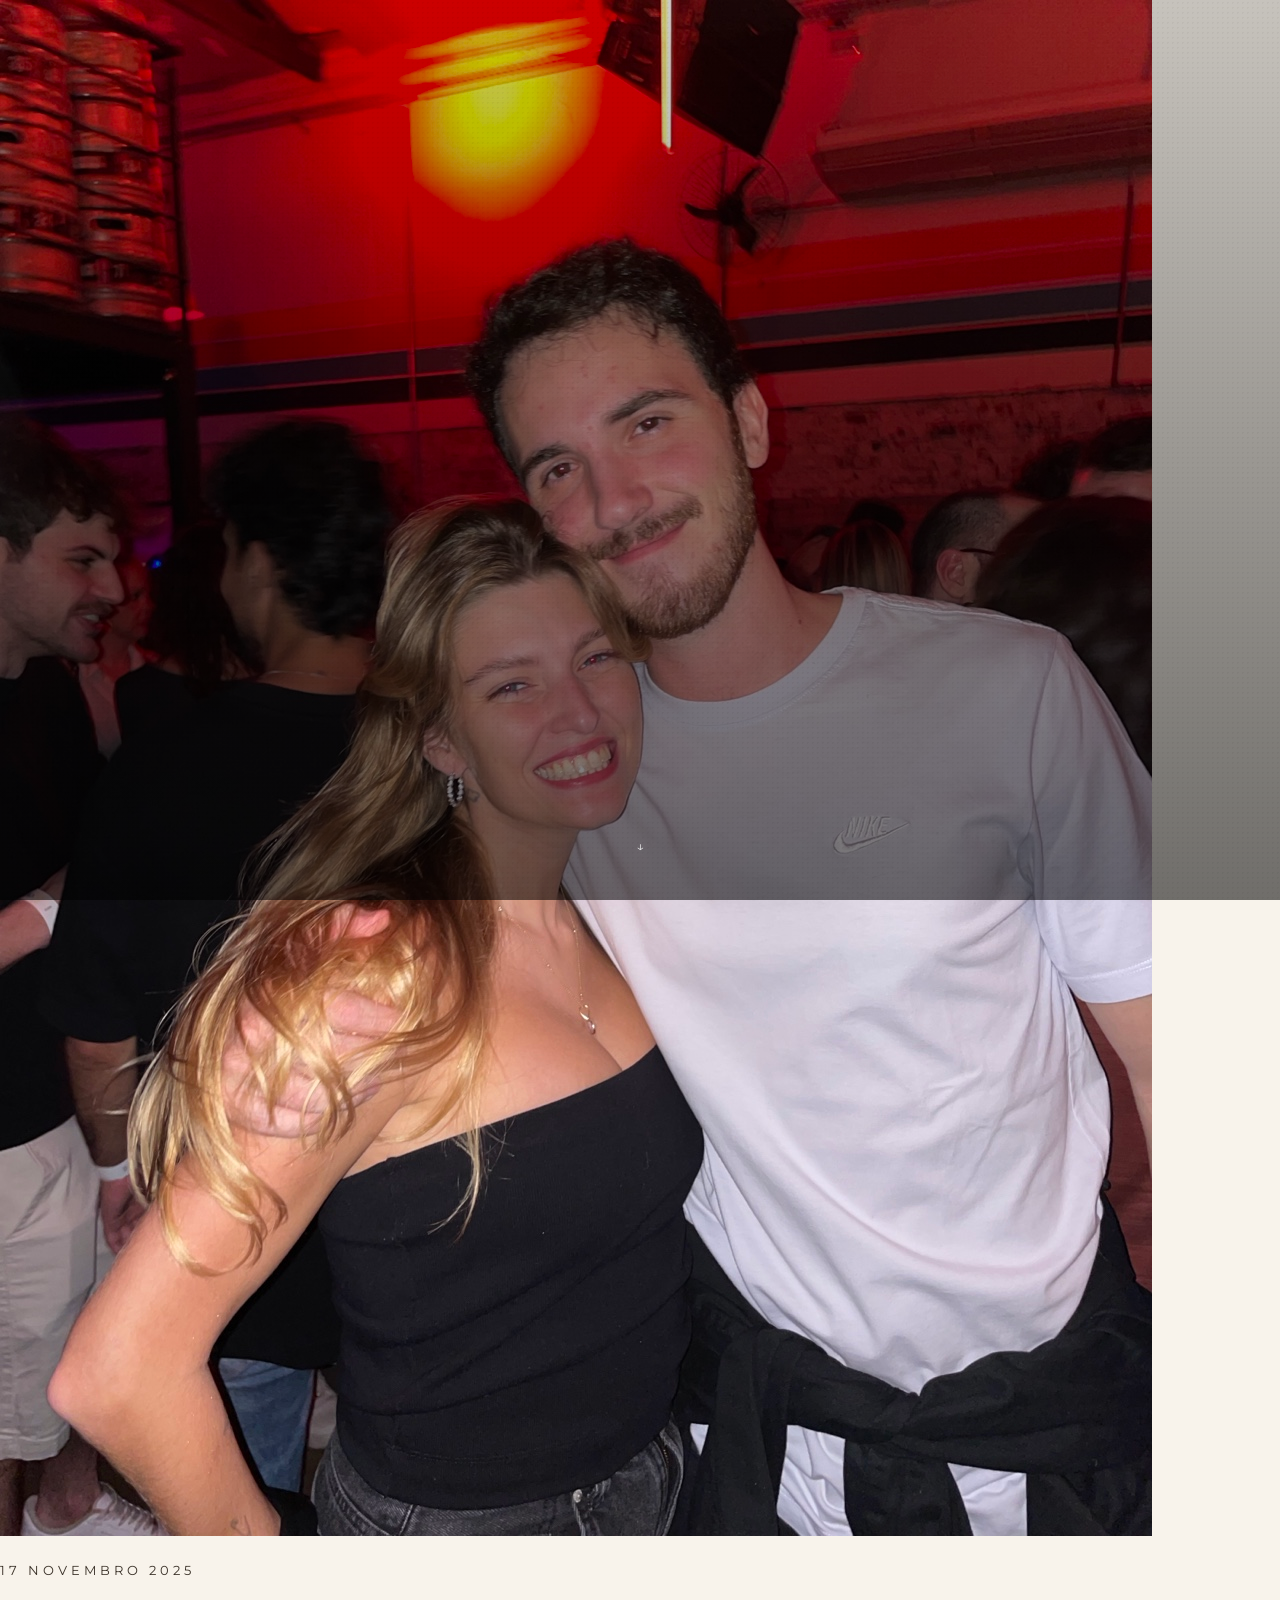
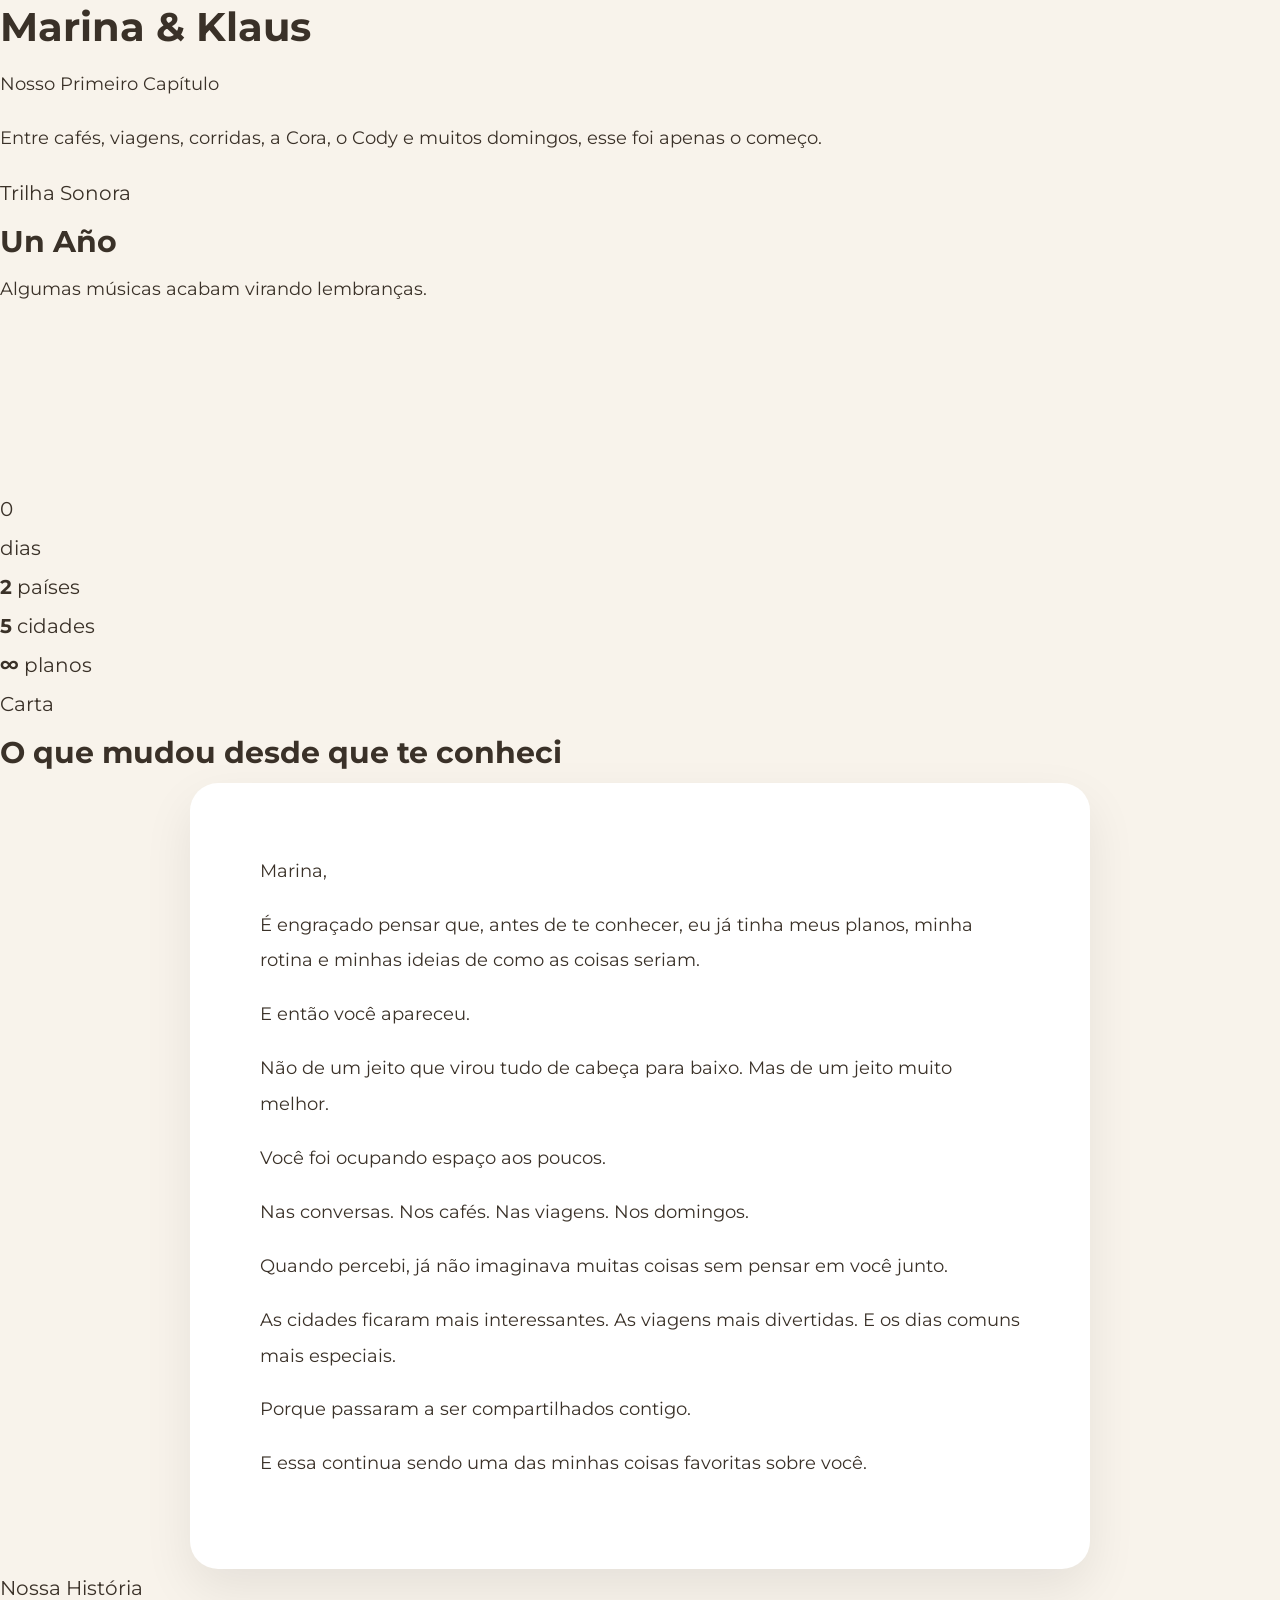
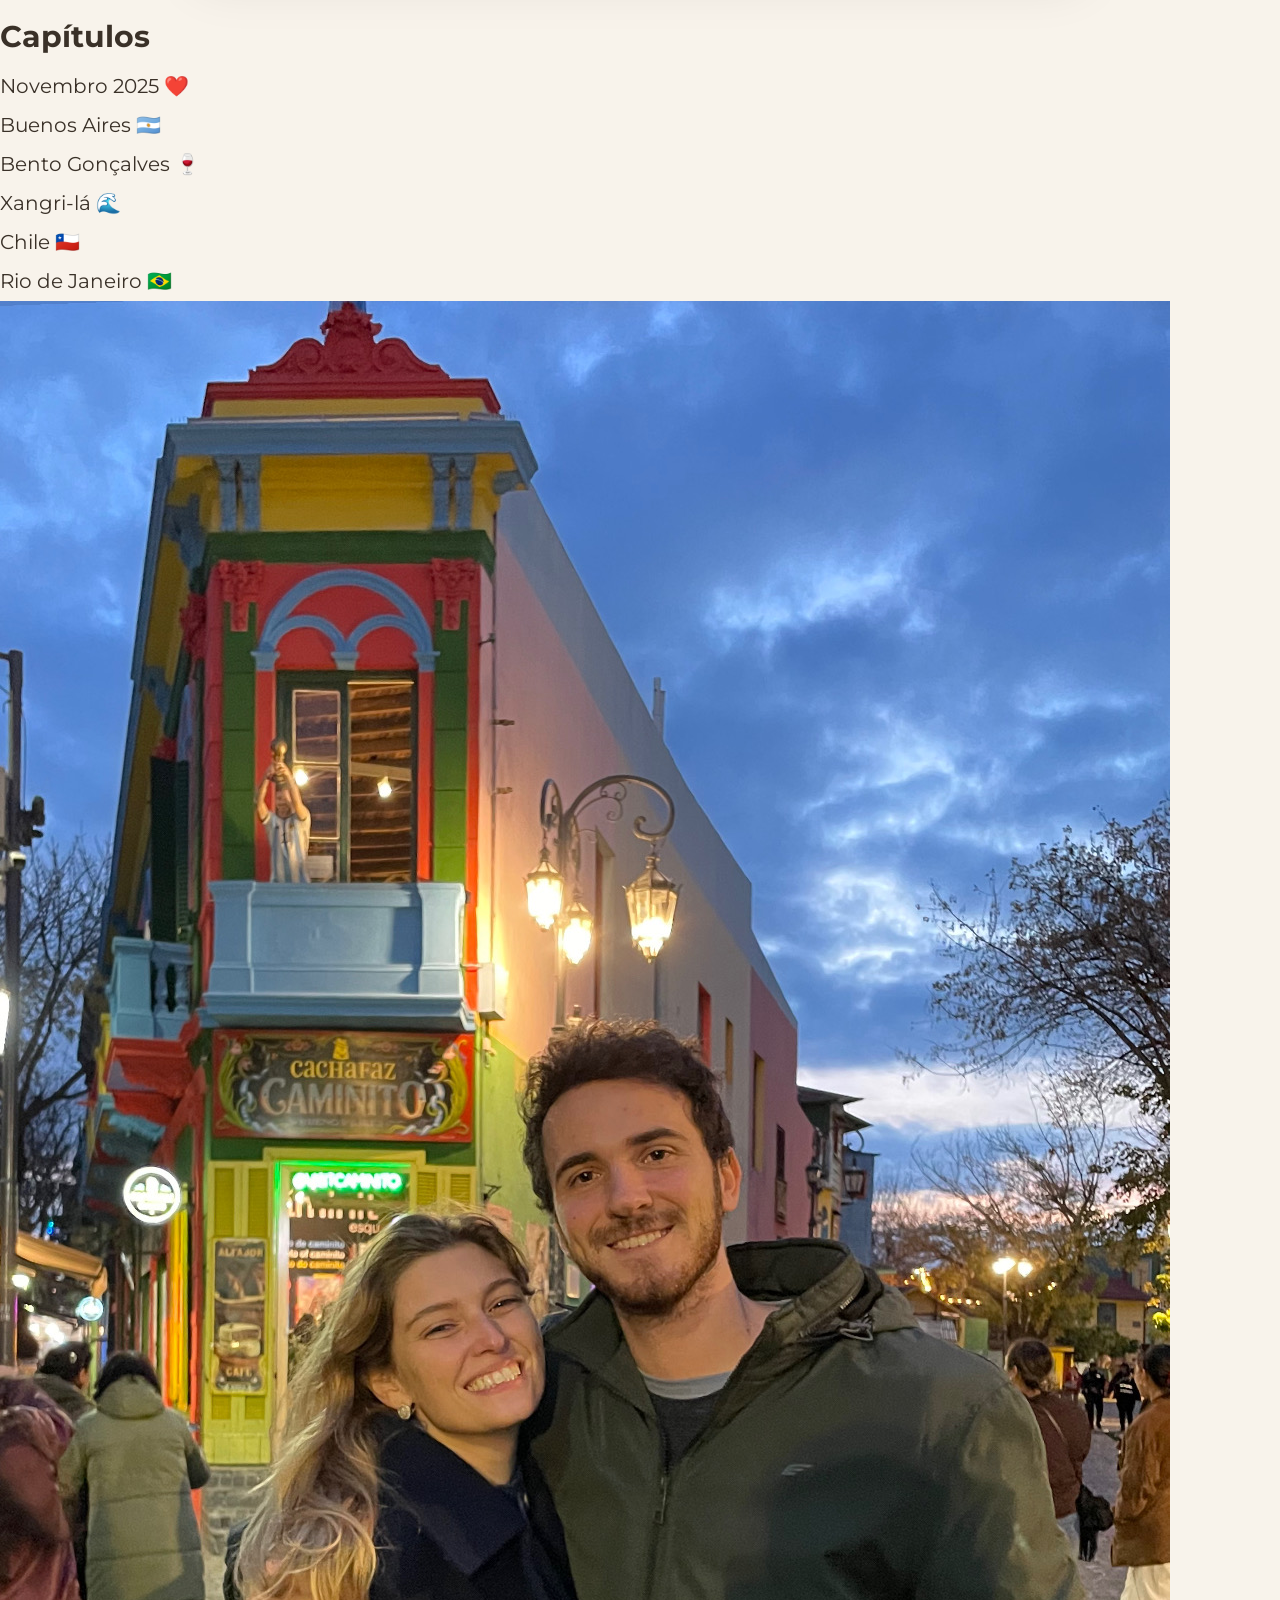
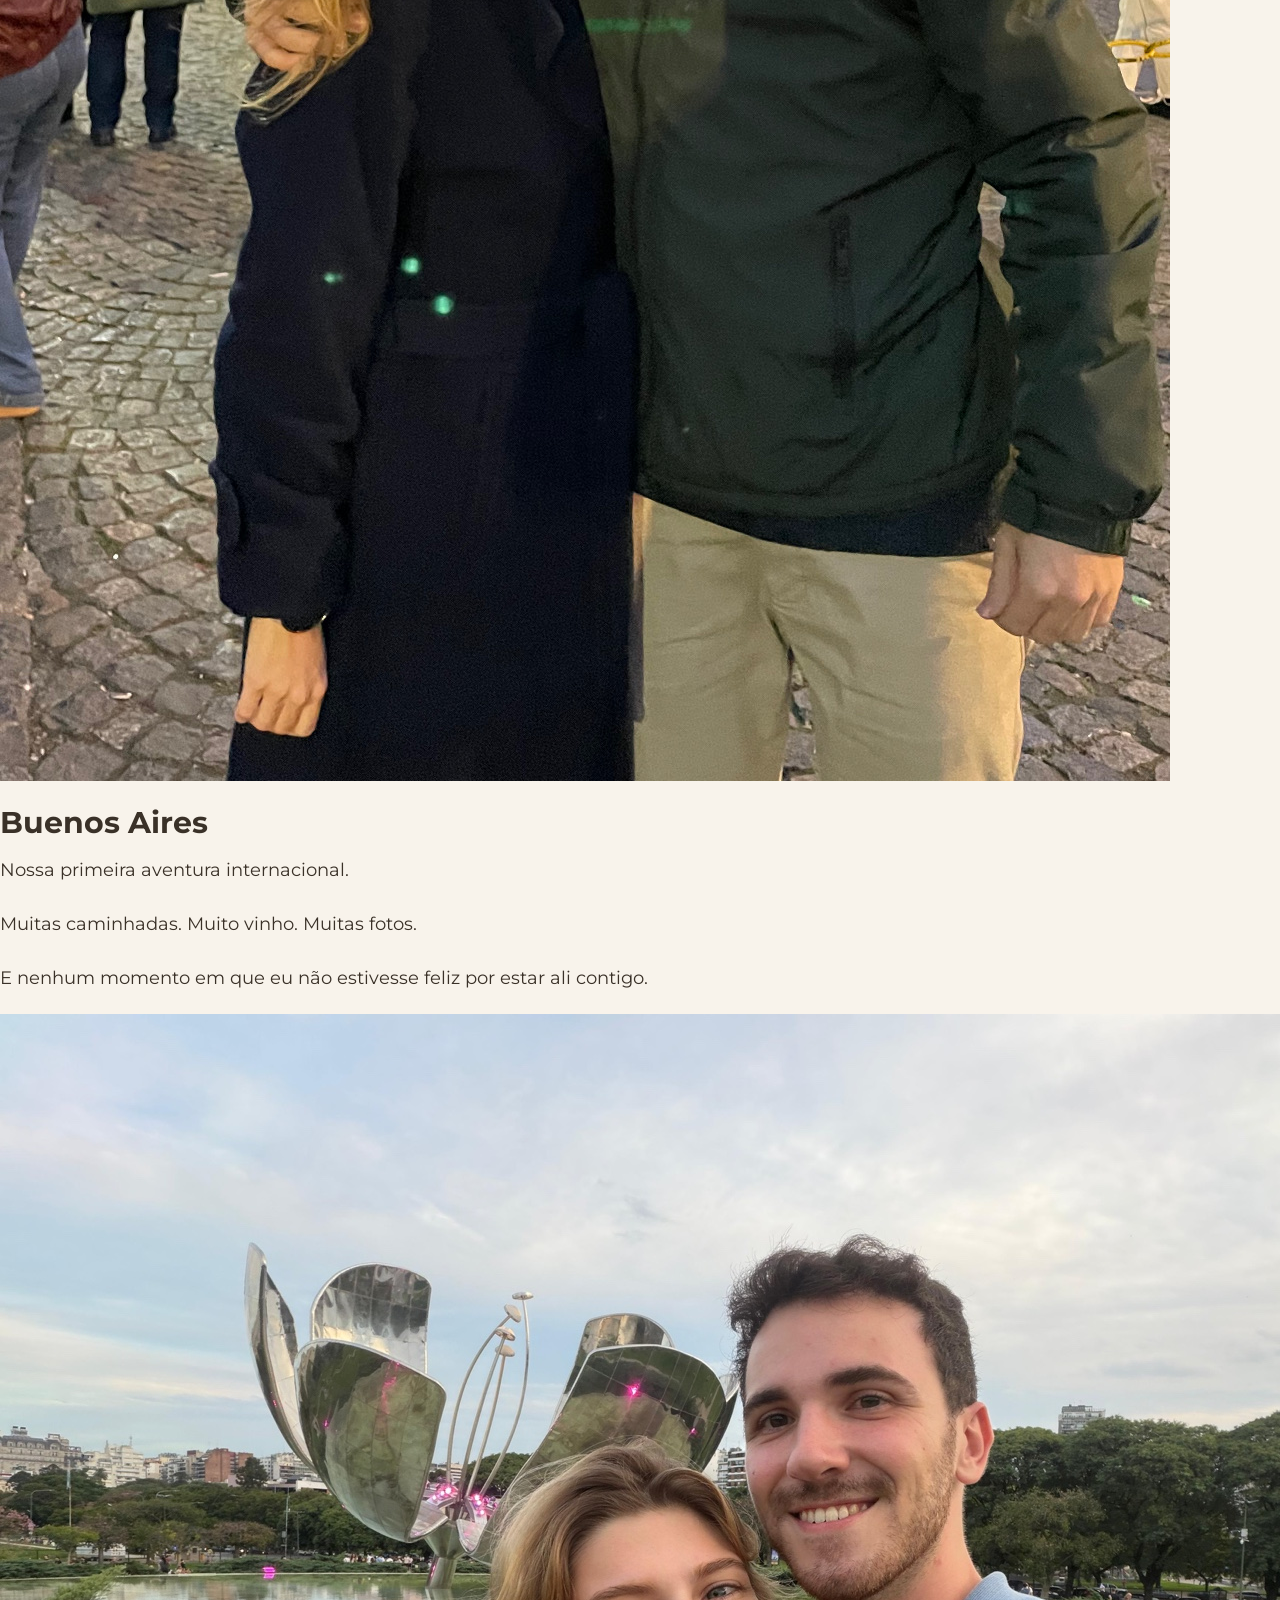
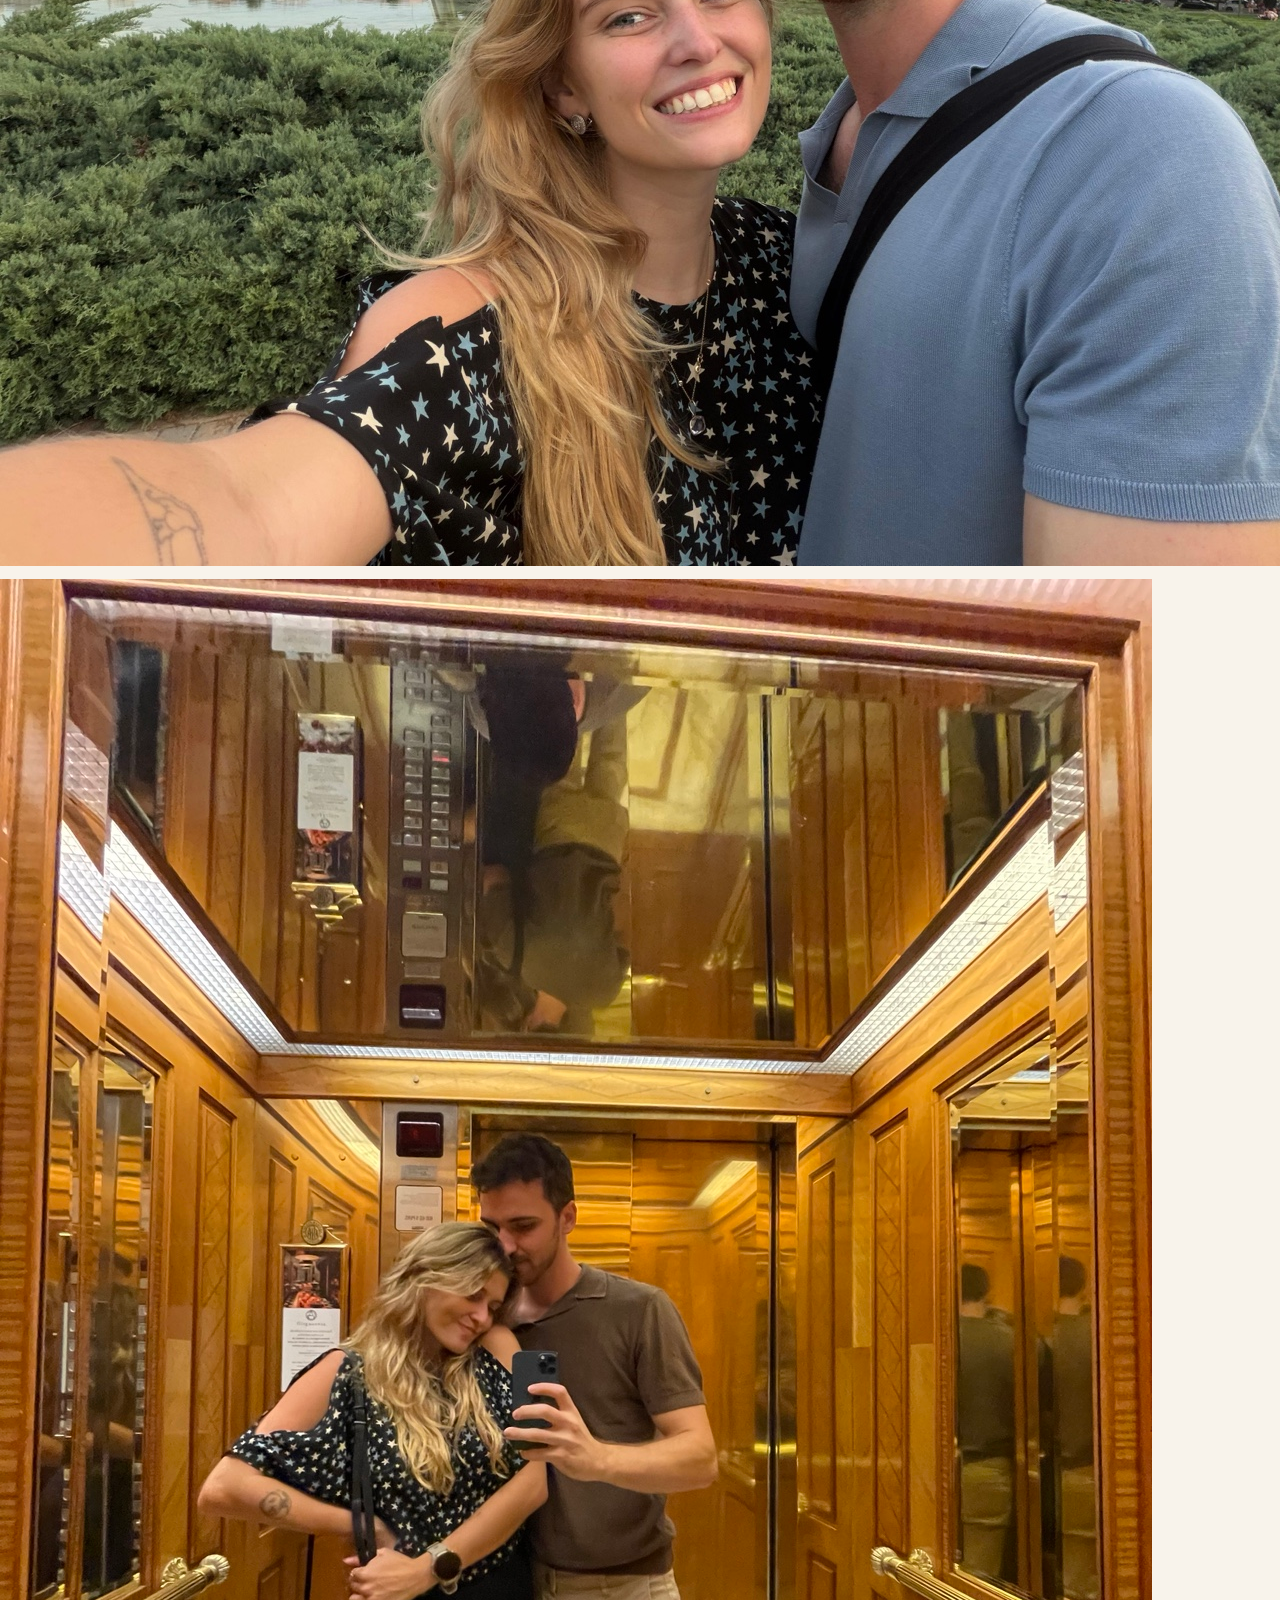
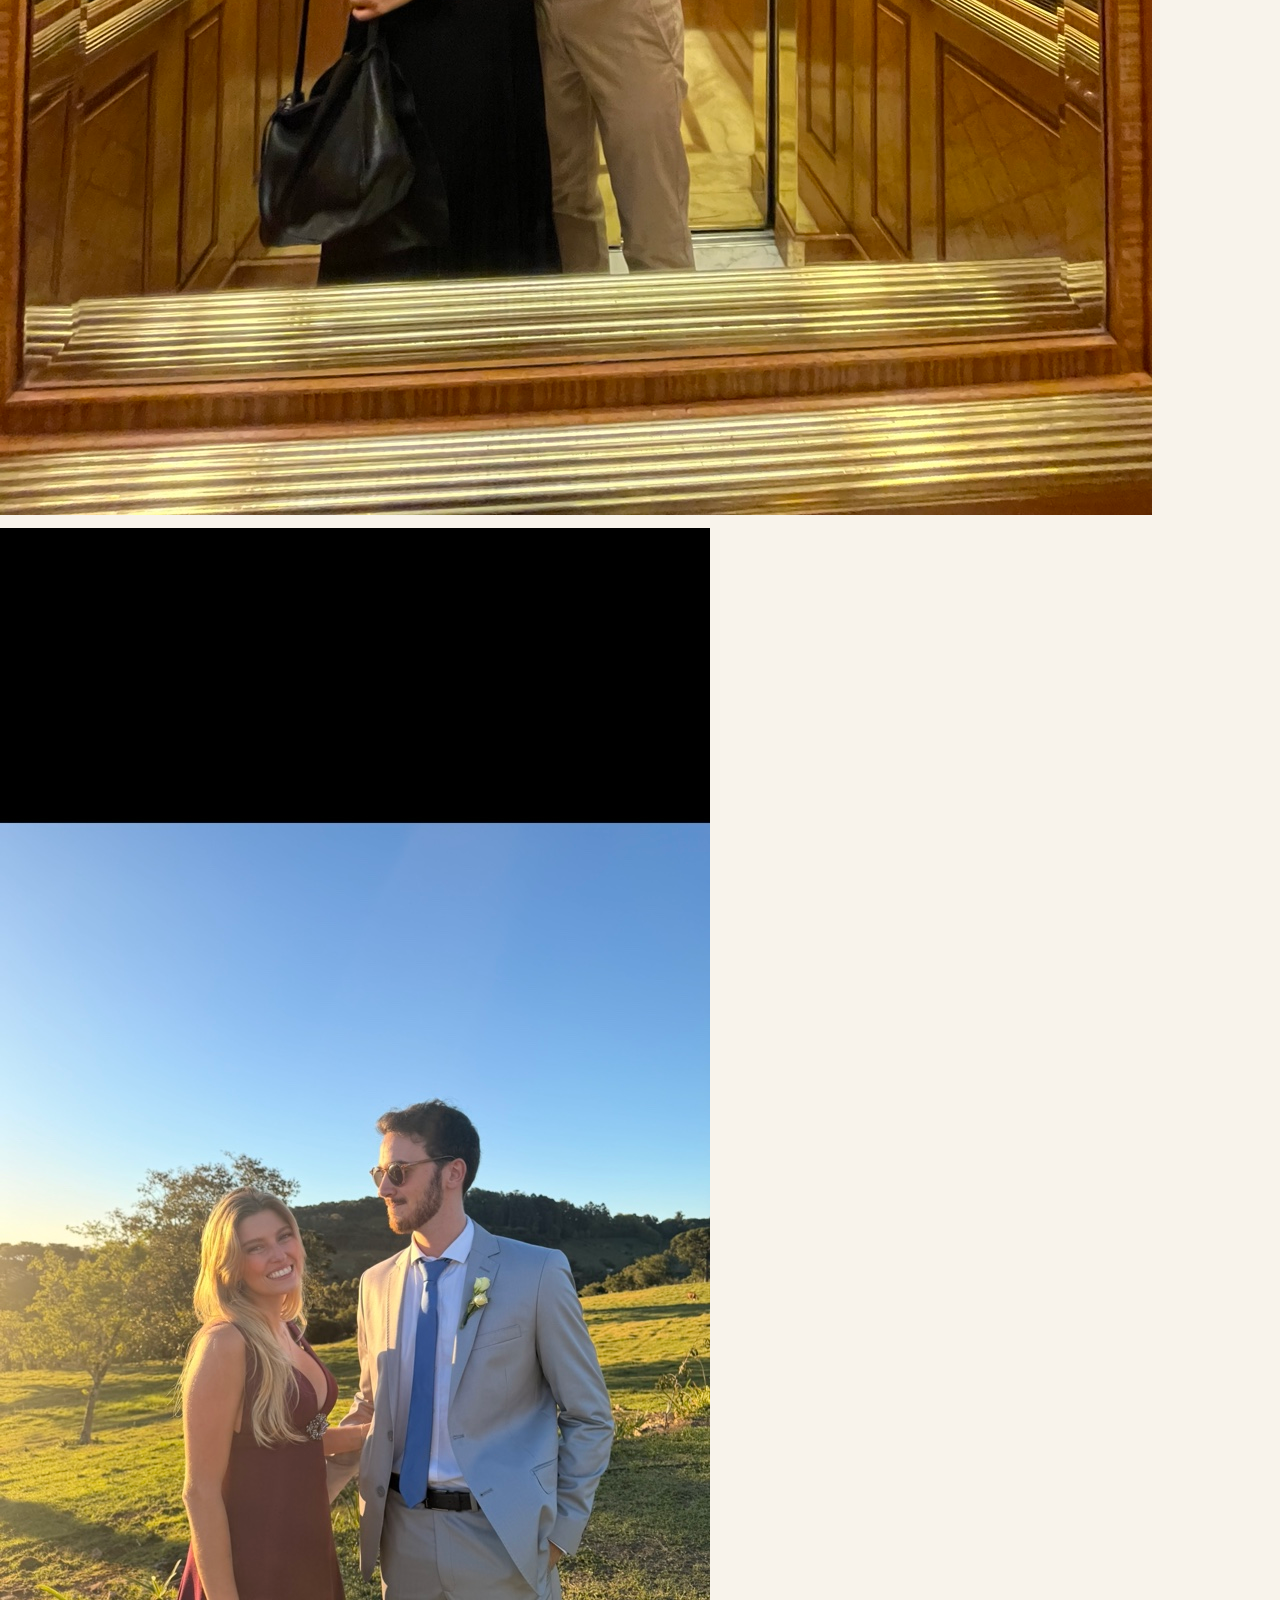
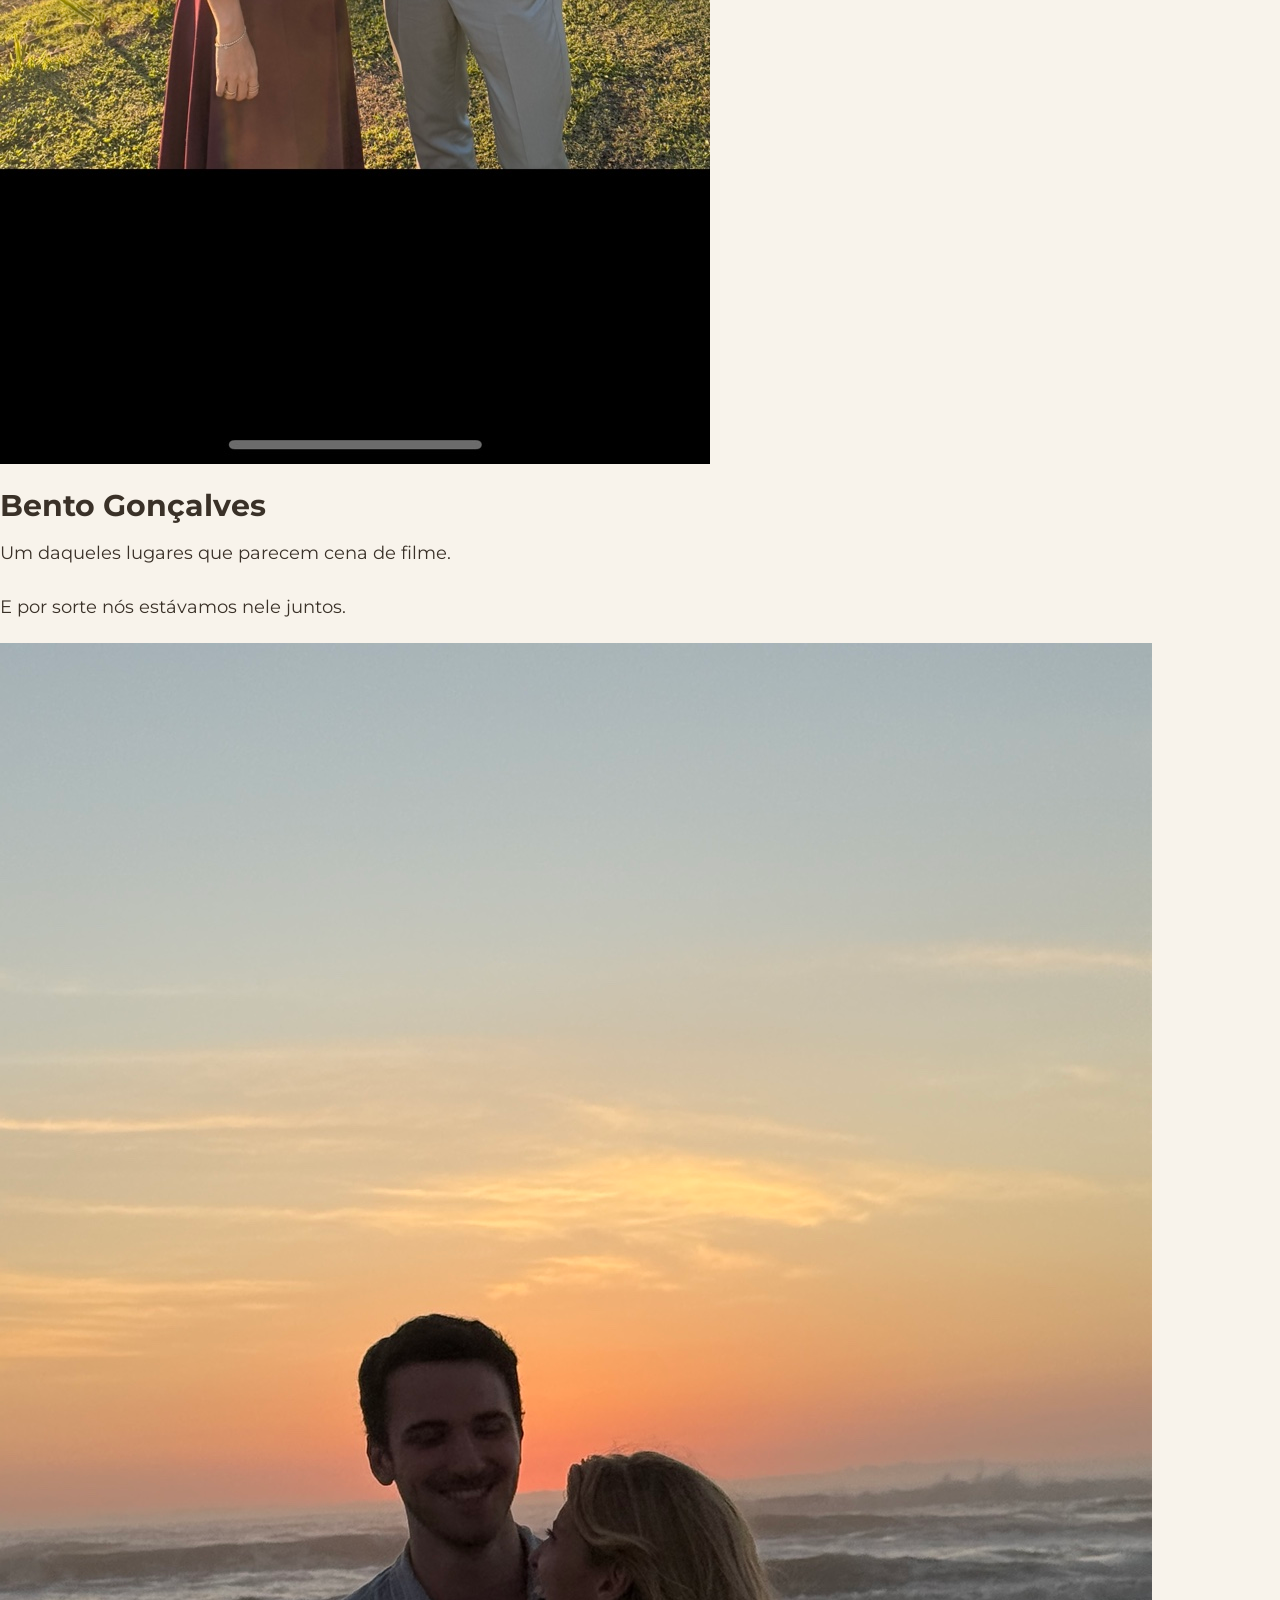
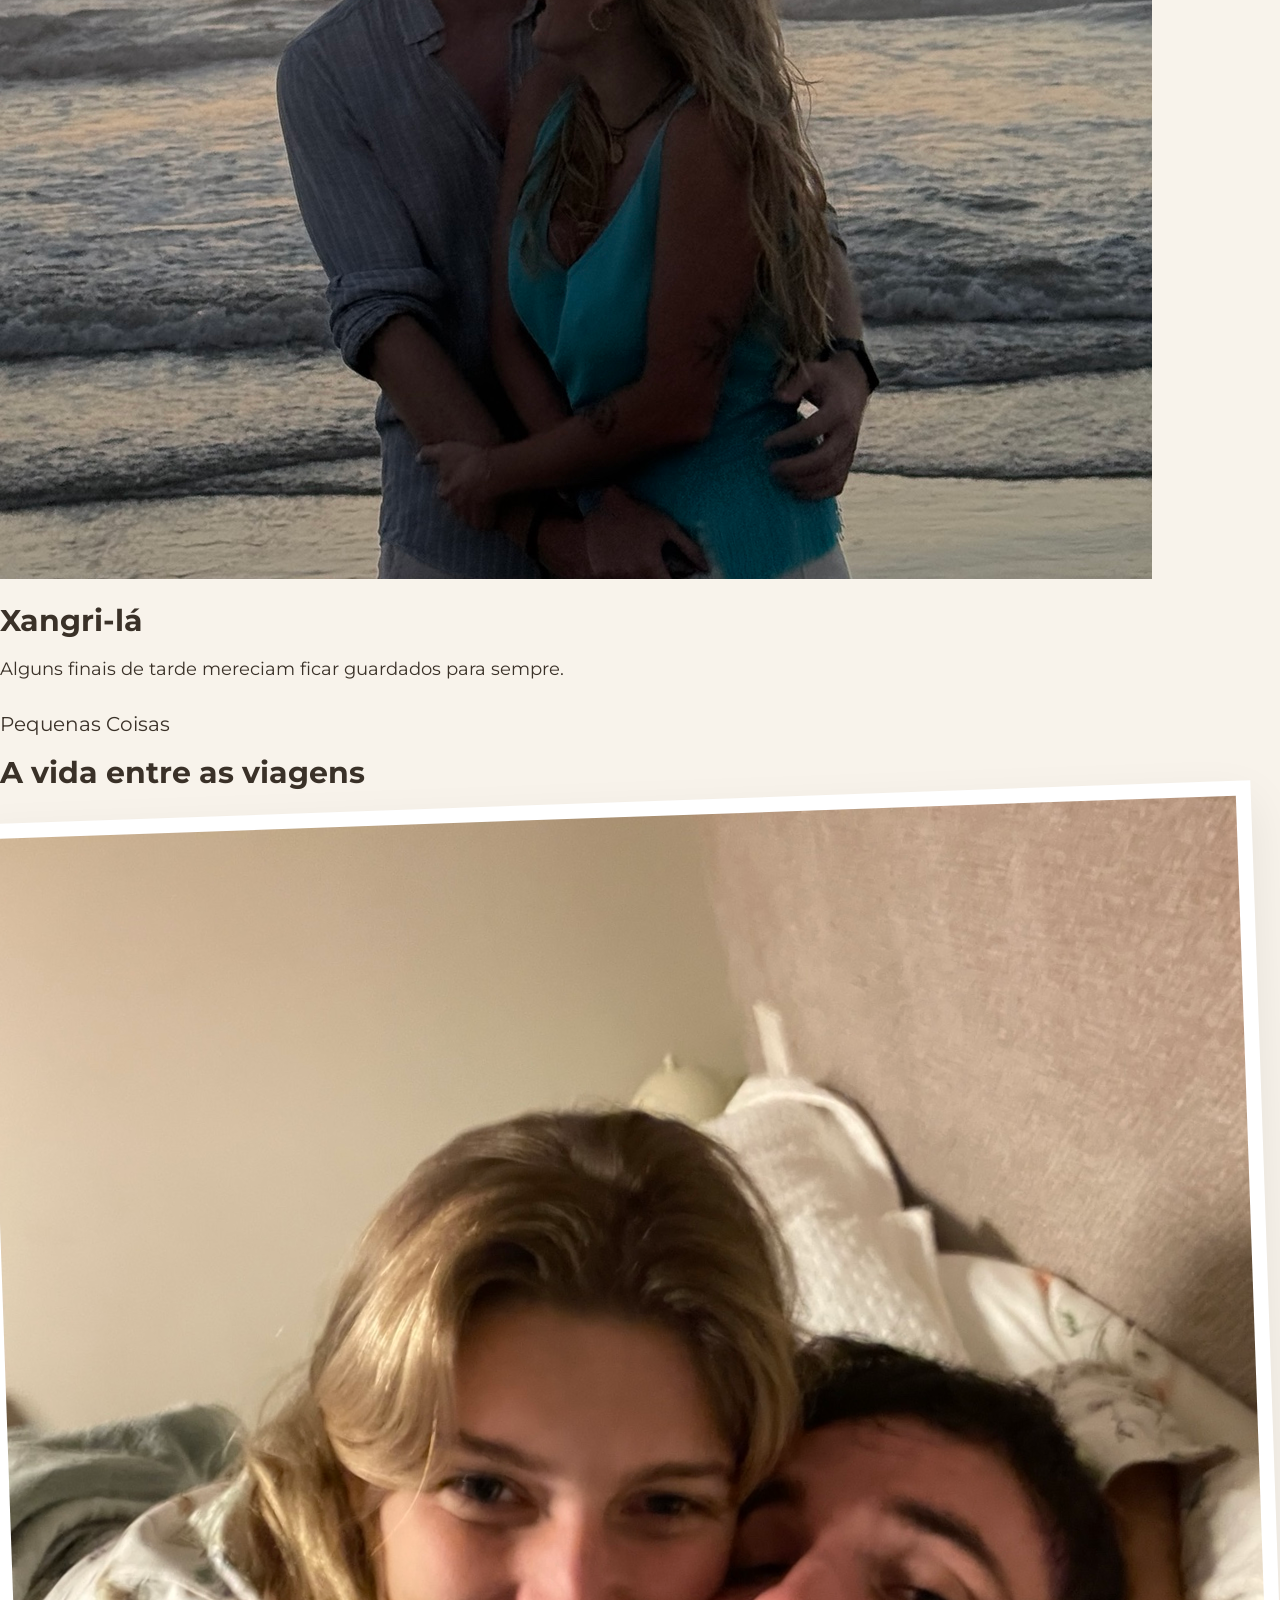
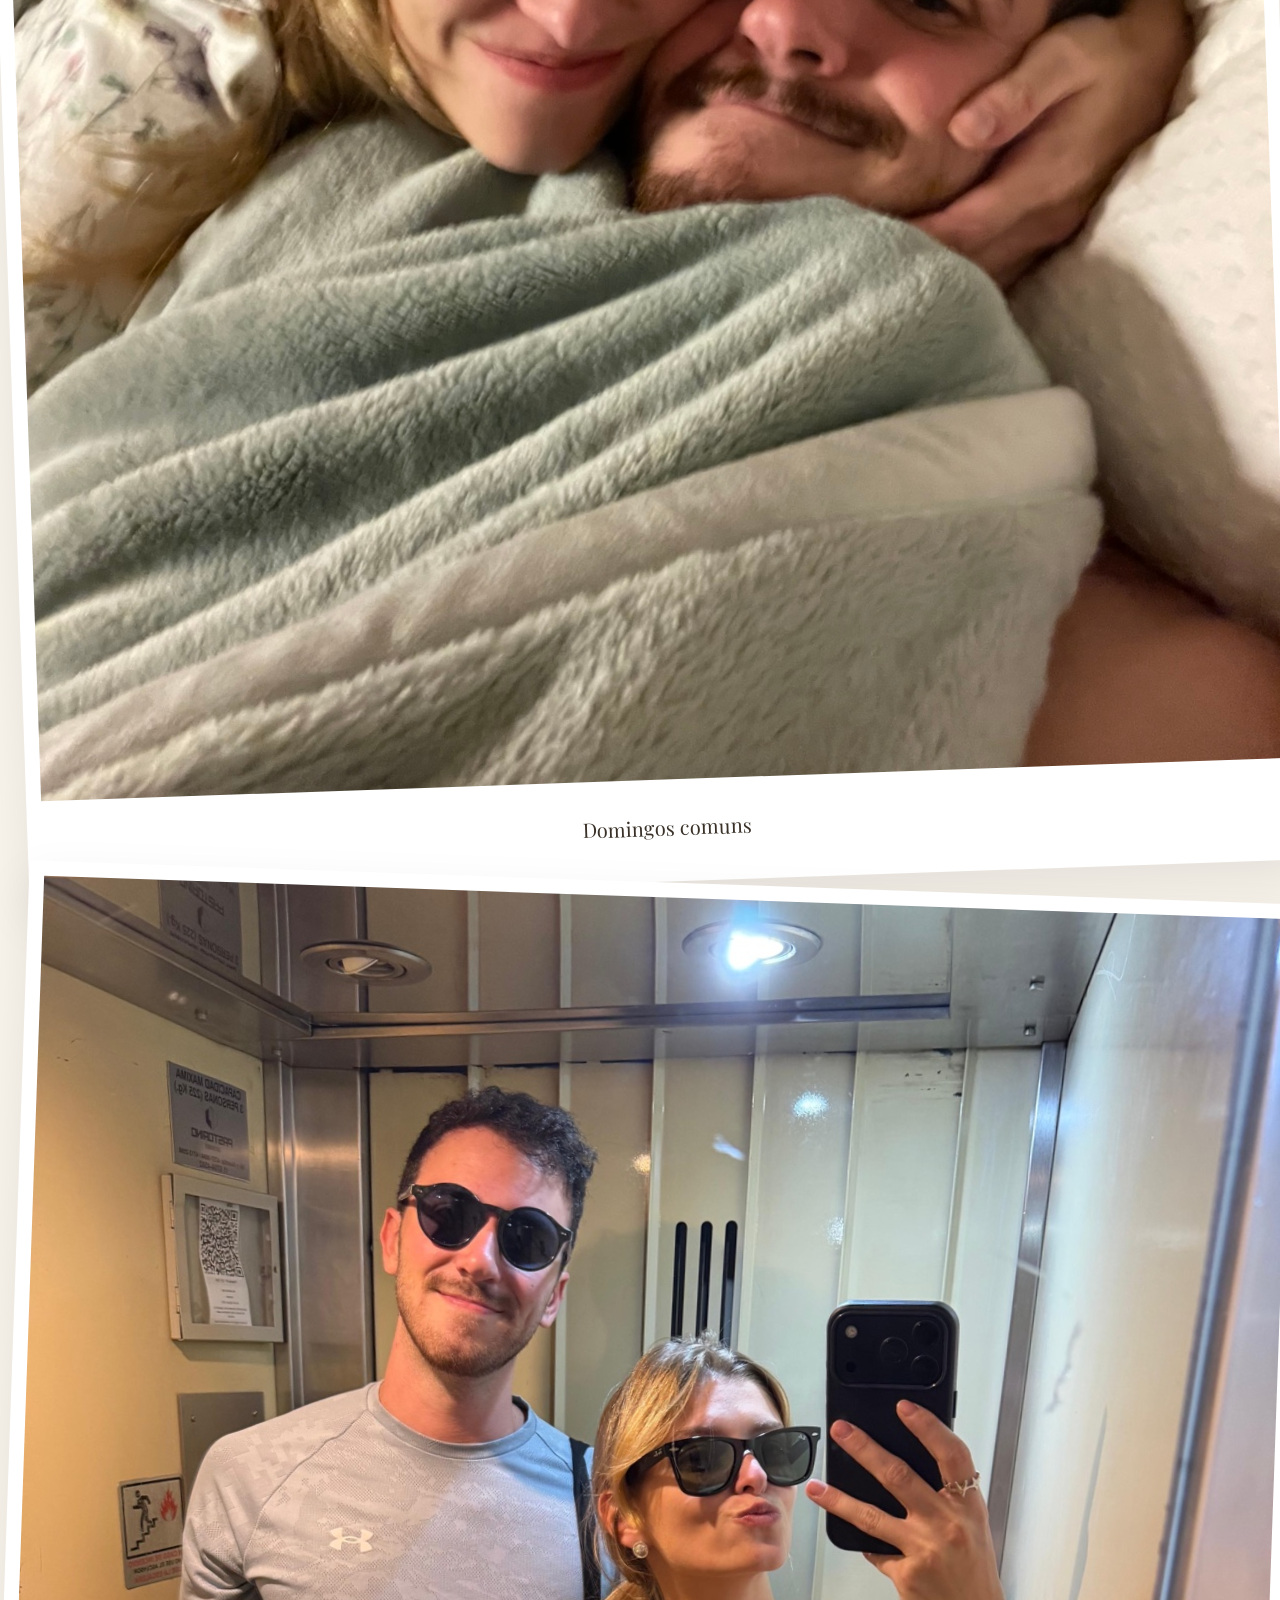
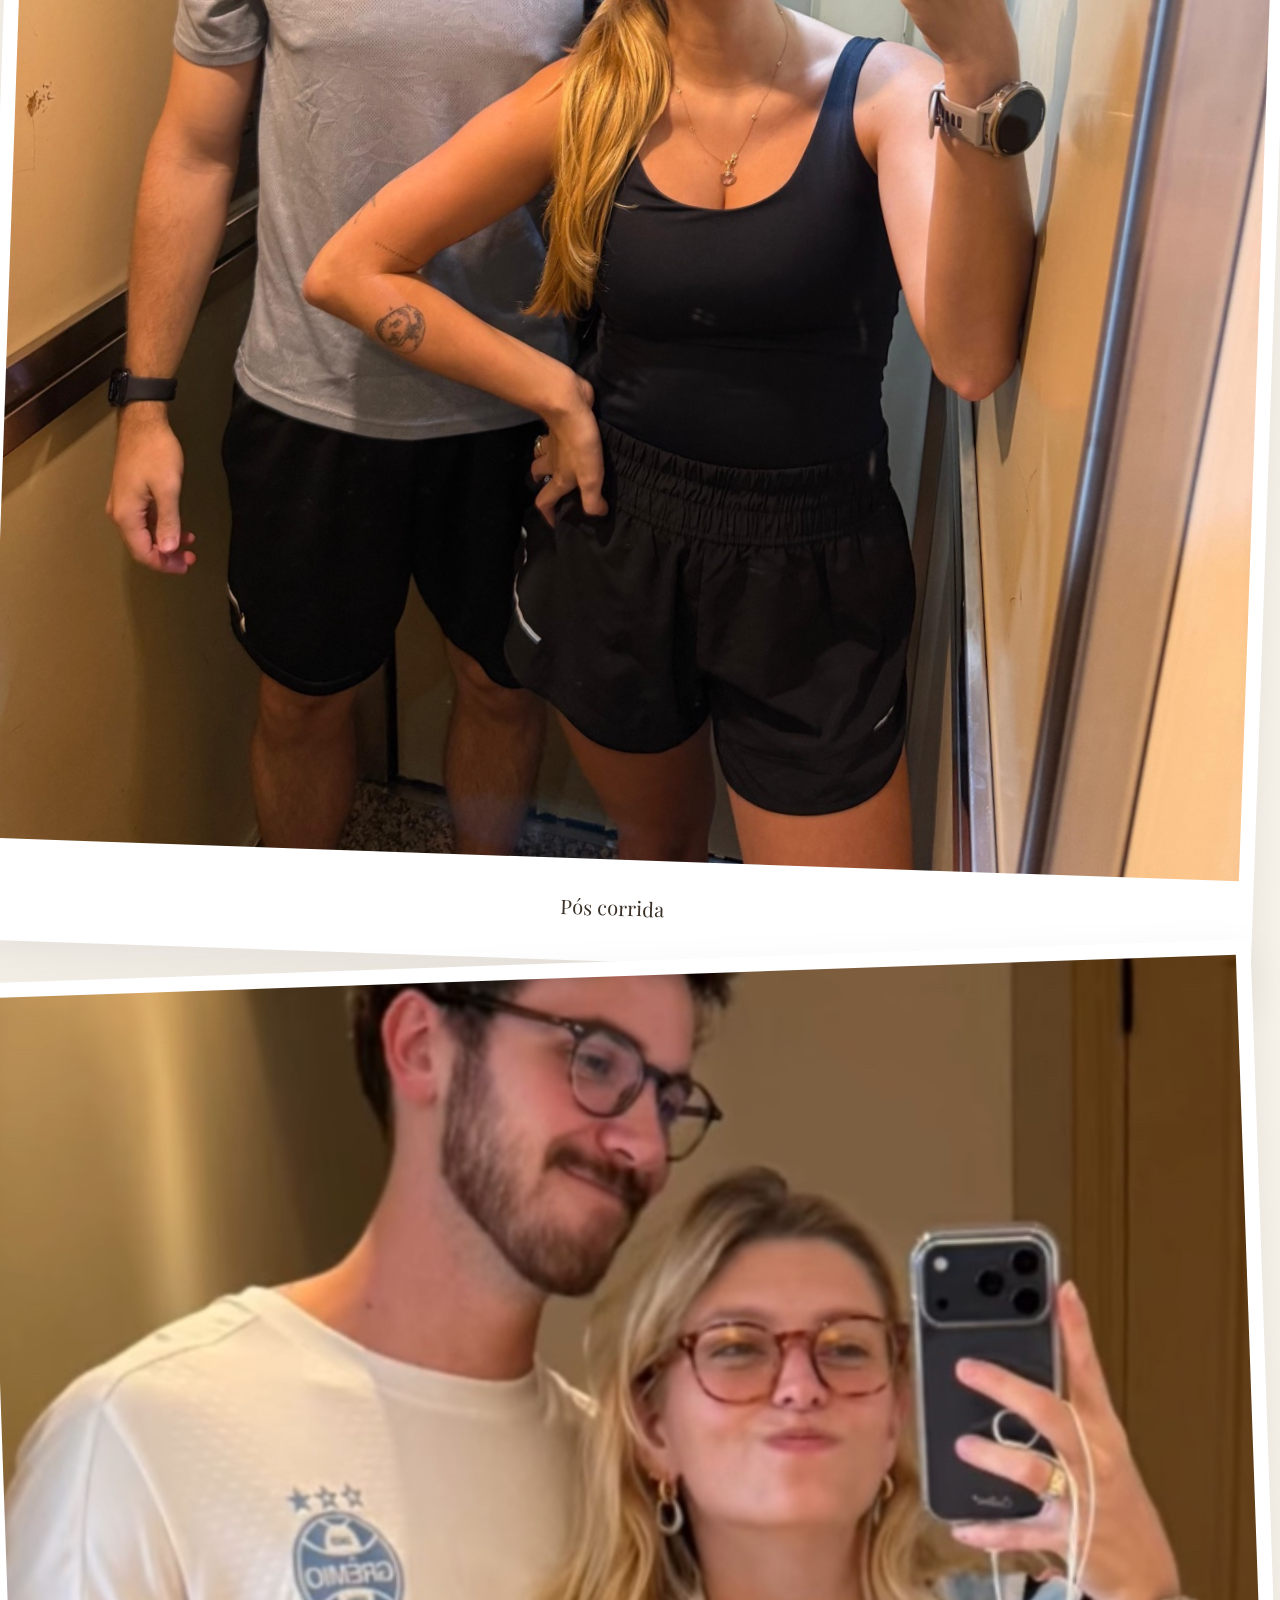
<file: index1.html>
<!DOCTYPE html>
<html lang="pt-BR">

<head>

<meta charset="UTF-8">
<meta name="viewport" content="width=device-width, initial-scale=1.0">

<title>Marina & Klaus</title>

<link rel="stylesheet" href="style.css">

<link rel="preconnect" href="https://fonts.googleapis.com">
<link href="https://fonts.googleapis.com/css2?family=Cormorant+Garamond:wght@300;400;500;600&family=Caveat:wght@400;500&display=swap" rel="stylesheet">

</head>

<body>

<!-- HERO -->

<header class="hero">

    <img src="fotos/saopaulo.jpg" class="hero-image">

    <div class="hero-overlay"></div>

    <div class="hero-content">

        <span class="hero-date">
            17 Novembro 2025
        </span>

        <h1>
            Marina & Klaus
        </h1>

        <p class="subtitle">
            Nosso Primeiro Capítulo
        </p>

        <p class="hero-text">
            Entre cafés, viagens, corridas,
            a Cora, o Cody e muitos domingos,
            esse foi apenas o começo.
        </p>

        <div class="scroll-indicator">
            ↓
        </div>

    </div>

</header>

<!-- MÚSICA -->

<section class="section music">

    <span class="section-tag">
        Trilha Sonora
    </span>

    <h2>
        Un Año
    </h2>

    <p class="music-caption">
        Algumas músicas acabam virando lembranças.
    </p>

    <div class="spotify-container">

        <div class="spotify-container">

        <iframe
        style="border-radius:16px"
        src="https://open.spotify.com/embed/track/2vrpcQNg6itmgVZWsNjWe0"
        width="100%"
        height="152"
        frameborder="0"
        allowfullscreen=""
        allow="autoplay; clipboard-write; encrypted-media; fullscreen; picture-in-picture"
        loading="lazy">
        </iframe>

    </div>

    </div>

</section>

<!-- CONTADOR -->

<section class="section counter-section">

    <div class="counter-wrapper">

        <div id="contadorDias" class="counter-number">
            0
        </div>

        <div class="counter-label">
            dias
        </div>

    </div>

    <div class="relationship-stats">

        <div>
            <strong>2</strong>
            países
        </div>

        <div>
            <strong>5</strong>
            cidades
        </div>

        <div>
            <strong>∞</strong>
            planos
        </div>

    </div>

</section>

<!-- CARTA -->

<section class="section letter-section">

    <span class="section-tag">
        Carta
    </span>

    <h2>
        O que mudou desde que te conheci
    </h2>

    <div class="letter">

        <p>Marina,</p>

        <p>
            É engraçado pensar que, antes de te conhecer,
            eu já tinha meus planos, minha rotina e minhas ideias de como as coisas seriam.
        </p>

        <p>
            E então você apareceu.
        </p>

        <p>
            Não de um jeito que virou tudo de cabeça para baixo.
            Mas de um jeito muito melhor.
        </p>

        <p>
            Você foi ocupando espaço aos poucos.
        </p>

        <p>
            Nas conversas.
            Nos cafés.
            Nas viagens.
            Nos domingos.
        </p>

        <p>
            Quando percebi, já não imaginava muitas coisas sem pensar em você junto.
        </p>

        <p>
            As cidades ficaram mais interessantes.
            As viagens mais divertidas.
            E os dias comuns mais especiais.
        </p>

        <p>
            Porque passaram a ser compartilhados contigo.
        </p>

        <p>
            E essa continua sendo uma das minhas coisas favoritas sobre você.
        </p>

    </div>

</section>

<!-- TIMELINE -->

<section class="section">

    <span class="section-tag">
        Nossa História
    </span>

    <h2>
        Capítulos
    </h2>

    <div class="timeline">

        <div class="timeline-item">
            Novembro 2025 ❤️
        </div>

        <div class="timeline-item">
            Buenos Aires 🇦🇷
        </div>

        <div class="timeline-item">
            Bento Gonçalves 🍷
        </div>

        <div class="timeline-item">
            Xangri-lá 🌊
        </div>

        <div class="timeline-item">
            Chile 🇨🇱
        </div>

        <div class="timeline-item">
            Rio de Janeiro 🇧🇷
        </div>

    </div>

</section>

<!-- BUENOS AIRES -->

<section class="full-photo">

    <img src="fotos/buenosaires-caminito.jpg">

</section>

<section class="travel-text-block">

    <h2>
        Buenos Aires
    </h2>

    <p>
        Nossa primeira aventura internacional.
    </p>

    <p>
        Muitas caminhadas.
        Muito vinho.
        Muitas fotos.
    </p>

    <p>
        E nenhum momento em que eu não estivesse feliz por estar ali contigo.
    </p>

</section>

<section class="photo-strip">

    <img src="fotos/buenosaires-floralis.jpg">

    <img src="fotos/buenosaires-elevador.jpg">

</section>

<!-- BENTO -->

<section class="full-photo">

    <img src="fotos/bento-2.jpg">

</section>

<section class="travel-text-block">

    <h2>
        Bento Gonçalves
    </h2>

    <p>
        Um daqueles lugares que parecem cena de filme.
    </p>

    <p>
        E por sorte nós estávamos nele juntos.
    </p>

</section>

<!-- XANGRILÁ -->

<section class="full-photo">

    <img src="fotos/xangrila.jpg">

</section>

<section class="travel-text-block">

    <h2>
        Xangri-lá
    </h2>

    <p>
        Alguns finais de tarde mereciam ficar guardados para sempre.
    </p>

</section>

<!-- ROTINA -->

<section class="section">

    <span class="section-tag">
        Pequenas Coisas
    </span>

    <h2>
        A vida entre as viagens
    </h2>

</section>

<section class="polaroid-grid">

    <div class="polaroid">
        <img src="fotos/rotina-cama.jpg">
        <span>Domingos comuns</span>
    </div>

    <div class="polaroid">
        <img src="fotos/rotina-elevador.jpg">
        <span>Pós corrida</span>
    </div>

    <div class="polaroid">
        <img src="fotos/gremio.jpg">
        <span>Prioridades alinhadas</span>
    </div>

</section>

<!-- PETS -->

<section class="section">

    <span class="section-tag">
        Família
    </span>

    <h2>
        Cora & Cody
    </h2>

</section>

<section class="pet-grid">

    <div class="pet-card">

        <img src="fotos/cora.jpg">

        <p>
            Algumas partes da nossa história têm quatro patas.
        </p>

    </div>

    <div class="pet-card">

        <img src="fotos/cody.jpg">

        <p>
            E personalidade suficiente para dominar a casa inteira.
        </p>

    </div>

</section>

<!-- AVÓ -->

<section class="memory-section">

    <img src="fotos/avo.jpg">

    <h2>
        Pessoas Importantes
    </h2>

    <p>
        Algumas memórias ficam especiais pelos lugares.
        Outras pelas pessoas que estavam conosco.
    </p>

</section>

<!-- CARTA FINAL -->

<section class="section letter-section">

    <span class="section-tag">
        Futuro
    </span>

    <h2>
        O que espero viver contigo
    </h2>

    <div class="letter">

        <p>
            Quando olho para trás, gosto de tudo que construímos até aqui.
        </p>

        <p>
            Mas o que mais me anima é olhar para frente.
        </p>

        <p>
            Ainda temos viagens para fazer.
            Fotos para tirar.
            Lugares para descobrir.
        </p>

        <p>
            Em alguns meses estaremos no Chile.
            Depois no Rio.
        </p>

        <p>
            Mas para ser sincero:
            nunca foi sobre os lugares.
        </p>

        <p>
            O que faz cada viagem valer a pena é dividir ela contigo.
        </p>

        <p>
            Espero continuar encontrando novos caminhos contigo.
        </p>

    </div>

</section>

<!-- FUTURO -->

<section class="future-section">

    <div class="future-card">

        <h3>🇨🇱 Chile</h3>

        <p>
            Julho 2026
        </p>

        <span>
            Faltam <strong id="diasChile"></strong> dias
        </span>

    </div>

    <div class="future-card">

        <h3>🇧🇷 Rio de Janeiro</h3>

        <p>
            Setembro 2026
        </p>

        <span>
            Faltam <strong id="diasRio"></strong> dias
        </span>

    </div>

</section>

<!-- FOTO FINAL -->

<section class="final-photo">

    <img src="fotos/aniversario.jpg">

</section>

<!-- FOOTER -->

<footer class="ending">

    <div class="ending-overlay"></div>

    <div class="ending-content">

        <h2>
            Continua...
        </h2>

        <p>
            Entre viagens,
            cafés,
            corridas,
            domingos comuns,
            a Cora,
            o Cody,
            e tudo que vivemos até aqui,
            a melhor parte continua sendo você.
        </p>

        <span>
            Atualizado continuamente desde 17 de novembro de 2025.
        </span>

    </div>

</footer>

<script src="script.js"></script>

</body>
</html>
</file>
<file: style.css>
@import url('https://fonts.googleapis.com/css2?family=Playfair+Display:wght@400;500;600;700&family=Montserrat:wght@300;400;500&display=swap');

:root{

--paper:#f8f3eb;
--paper-dark:#efe7da;

--text:#3a3128;

--gold:#b5965a;

--wine:#5b1520;

--line:rgba(0,0,0,.08);

--shadow:
0 20px 50px rgba(0,0,0,.08);

}

/* RESET */

*{
margin:0;
padding:0;
box-sizing:border-box;
}

html{
scroll-behavior:smooth;
}

body{

background:var(--paper);

color:var(--text);

font-family:'Montserrat',sans-serif;

font-size:20px;

line-height:1.95;

overflow-x:hidden;

}

/* TEXTURA PAPEL */

body::before{

content:"";

position:fixed;

inset:0;

pointer-events:none;

opacity:.035;

background-image:
radial-gradient(circle,#000 1px,transparent 1px);

background-size:5px 5px;

z-index:9999;

}

/* HERO */

#hero{

height:100svh;

position:relative;

overflow:hidden;

}

#hero img{

width:100%;

height:100%;

object-fit:cover;

transform:scale(1.05);

}

.hero-overlay{

position:absolute;

inset:0;

display:flex;

flex-direction:column;

justify-content:center;

align-items:center;

text-align:center;

padding:40px;

background:
linear-gradient(
180deg,
rgba(0,0,0,.20),
rgba(0,0,0,.55)
);

color:white;

}

.hero-date{

letter-spacing:4px;

text-transform:uppercase;

font-size:.8rem;

margin-bottom:20px;

}

.hero-overlay h1{

font-family:'Playfair Display',serif;

font-size:clamp(3.5rem,10vw,7rem);

font-weight:600;

margin-bottom:20px;

}

.hero-overlay blockquote{

font-family:'Playfair Display',serif;

font-style:italic;

font-size:clamp(1.4rem,3vw,2.2rem);

max-width:850px;

line-height:1.5;

}

.scroll-indicator{

position:absolute;

bottom:40px;

left:50%;

transform:translateX(-50%);

color:white;

font-size:.9rem;

text-align:center;

opacity:.8;

}

/* CHAPTERS */

.chapter{

max-width:1000px;

margin:auto;

padding:140px 30px;

}

.chapter-header{

text-align:center;

margin-bottom:80px;

}

.chapter-header span{

display:block;

font-size:.85rem;

text-transform:uppercase;

letter-spacing:3px;

color:var(--gold);

margin-bottom:15px;

}

.chapter-header h2{

font-family:'Playfair Display',serif;

font-size:clamp(2.8rem,6vw,5rem);

font-weight:600;

line-height:1.15;

}

.chapter-subtitle{

margin-top:20px;

font-style:italic;

opacity:.7;

}

/* PARÁGRAFOS */

p{

font-size:1.15rem;

line-height:1.95;

margin-bottom:18px;

}

/* CARTAS */

.letter{

background:white;

padding:70px;

border-radius:28px;

box-shadow:var(--shadow);

max-width:900px;

margin:auto;

}

/* SPOTIFY */

.chapter-soundtrack{

max-width:700px;

margin:0 auto 70px;

text-align:center;

}

.chapter-soundtrack h3{

margin-bottom:20px;

font-family:'Playfair Display',serif;

font-size:1.5rem;

}

.chapter-soundtrack iframe{

border-radius:18px;

overflow:hidden;

box-shadow:var(--shadow);

}

/* CALENDÁRIO */

.calendar-section{

max-width:900px;

margin:120px auto;

padding:50px;

background:var(--paper-dark);

border:1px solid #d8ccb9;

border-radius:24px;

}

.calendar-section h3{

text-align:center;

font-family:'Playfair Display',serif;

font-size:2rem;

letter-spacing:3px;

margin-bottom:40px;

}

.calendar-grid{

display:grid;

grid-template-columns:repeat(7,1fr);

gap:12px;

}

.calendar-day{

aspect-ratio:1;

display:flex;

align-items:center;

justify-content:center;

background:white;

border-radius:12px;

}

.calendar-day.active{

background:var(--wine);

color:white;

font-weight:600;

transform:scale(1.08);

}

/* DATES */

.date-page{

max-width:850px;

margin:80px auto;

padding:60px;

background:white;

border-radius:24px;

box-shadow:var(--shadow);

}

.date-label{

display:block;

color:var(--gold);

margin-bottom:15px;

font-size:.9rem;

letter-spacing:2px;

text-transform:uppercase;

}

.date-page h3{

font-family:'Playfair Display',serif;

font-size:2rem;

margin-bottom:30px;

}

/* PÁGINAS EMOCIONAIS */

.emotional-page,
.quote-page{

min-height:90vh;

display:flex;

justify-content:center;

align-items:center;

text-align:center;

padding:50px;

}

.emotional-page p,
.quote-page blockquote{

font-family:'Playfair Display',serif;

font-size:clamp(2.5rem,6vw,5rem);

line-height:1.25;

max-width:1000px;

}

/* POLAROIDS */

.polaroid-wall{

display:grid;

grid-template-columns:repeat(2,1fr);

gap:35px;

}

.polaroid{

background:white;

padding:15px 15px 35px;

box-shadow:var(--shadow);

}

.polaroid:nth-child(odd){

transform:rotate(-2deg);

}

.polaroid:nth-child(even){

transform:rotate(2deg);

}

.polaroid img{

width:100%;

aspect-ratio:4/5;

object-fit:cover;

}

.polaroid span{

display:block;

margin-top:15px;

text-align:center;

font-family:'Playfair Display',serif;

}

/* AMIGOS */

.friend-grid{

display:grid;

grid-template-columns:repeat(2,1fr);

gap:25px;

}

.friend-grid img{

width:100%;

height:320px;

object-fit:cover;

border-radius:18px;

}

/* VIAGENS */

.travel-stop{

display:grid;

grid-template-columns:45% 55%;

gap:50px;

align-items:center;

margin:120px 0;

}

.travel-stop img{

width:100%;

height:420px;

object-fit:cover;

border-radius:20px;

box-shadow:var(--shadow);

}

.travel-text h3{

font-family:'Playfair Display',serif;

font-size:2rem;

margin-bottom:20px;

}

/* PASSAPORTE */

.passport-grid{

display:grid;

grid-template-columns:repeat(2,1fr);

gap:30px;

}

.stamp{

background:white;

padding:40px;

border-radius:24px;

text-align:center;

box-shadow:var(--shadow);

}

/* PEQUENAS COISAS */

.small-things{

display:grid;

grid-template-columns:repeat(2,1fr);

gap:30px;

}

.memory-item{

background:white;

padding:35px;

border-radius:20px;

box-shadow:var(--shadow);

}

.memory-item h3{

font-family:'Playfair Display',serif;

margin-bottom:15px;

}

/* EPÍLOGO */

#epilogue{

position:relative;

height:100svh;

}

#epilogue img{

width:100%;

height:100%;

object-fit:cover;

filter:brightness(.45);

}

.epilogue-text{

position:absolute;

inset:0;

display:flex;

flex-direction:column;

justify-content:flex-end;

align-items:center;

padding-bottom:120px;

color:white;

text-align:center;

}

.epilogue-text h2{

font-family:'Playfair Display',serif;

font-size:3rem;

margin-top:30px;

}

/* FINAL */

#final{

background:black;

color:white;

min-height:100svh;

display:flex;

flex-direction:column;

justify-content:center;

align-items:center;

text-align:center;

gap:40px;

}

.final-line{

font-family:'Playfair Display',serif;

font-size:clamp(2rem,5vw,4rem);

}

.heart{

font-size:3rem;

}

/* MOBILE */

@media(max-width:900px){

body{
font-size:18px;
}

.chapter{
padding:90px 22px;
}

.hero-overlay h1{
font-size:3rem;
}

.hero-overlay blockquote{
font-size:1.3rem;
}

.chapter-header h2{
font-size:2.5rem;
}

.letter{
padding:35px;
}

.calendar-section{
padding:25px;
}

.date-page{
padding:35px;
}

.polaroid-wall{
grid-template-columns:1fr;
}

.friend-grid{
grid-template-columns:1fr;
}

.passport-grid{
grid-template-columns:1fr;
}

.small-things{
grid-template-columns:1fr;
}

.travel-stop{
grid-template-columns:1fr;
margin:80px 0;
}

.travel-stop img{
height:300px;
}

.emotional-page p,
.quote-page blockquote{
font-size:2.3rem;
}

.chapter-soundtrack iframe{
height:90px;
}

.epilogue-text{
padding:40px;
}

.epilogue-text h2{
font-size:2rem;
}

}
</file>
